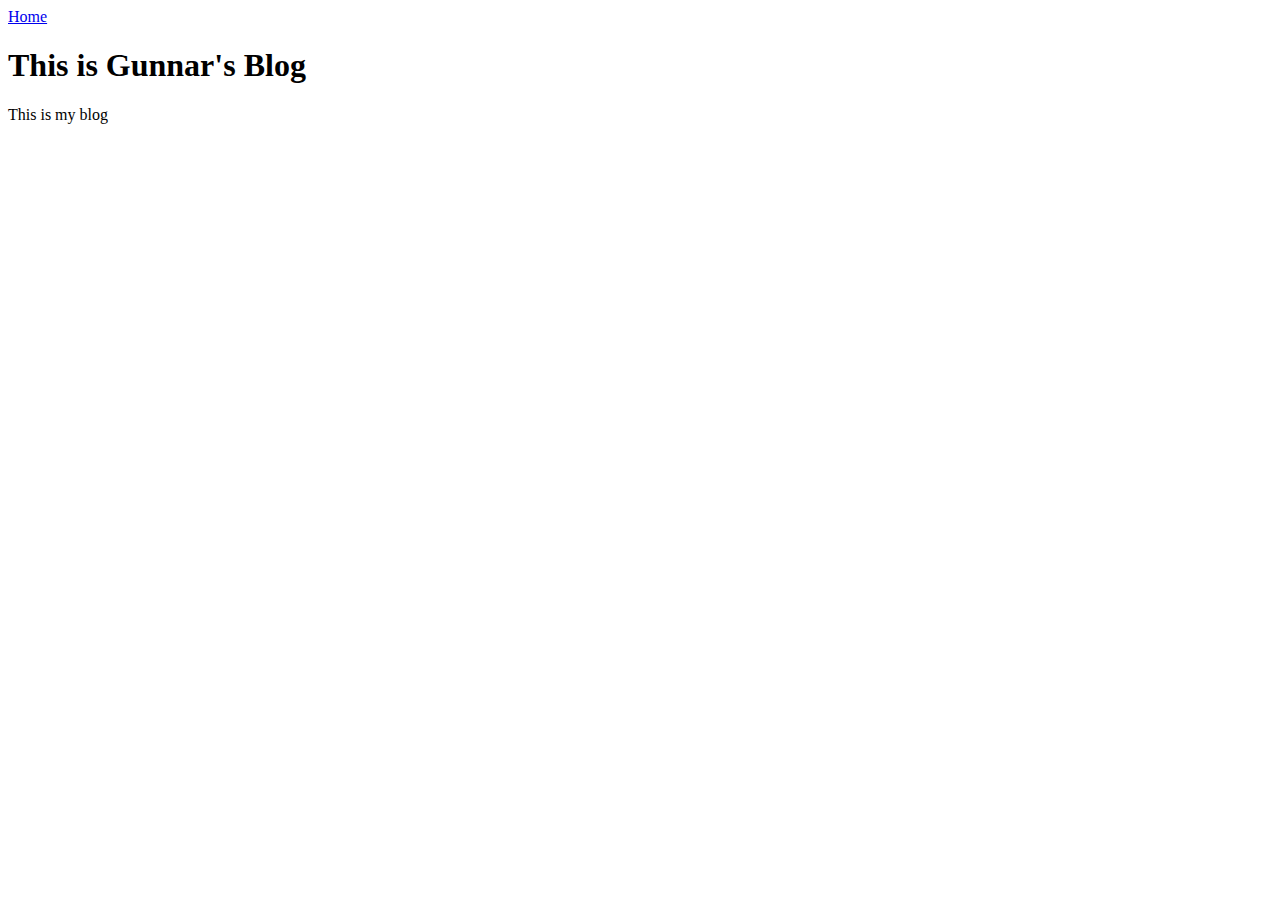
<file: Gunnar-Schmidtt-main/pages/blog.html>
<!DOCTYPE html>
<html lang="en">
<head>
    <meta charset="UTF-8">
    <meta name="viewport" content="width=device-width, initial-scale=1.0">
    <title>Document</title>
</head>
<body>
    <a href="../index.html">Home</a>
    <h1>This is Gunnar's Blog</h1>
    <p>This is my blog</p>
</body>
</html>
</file>
